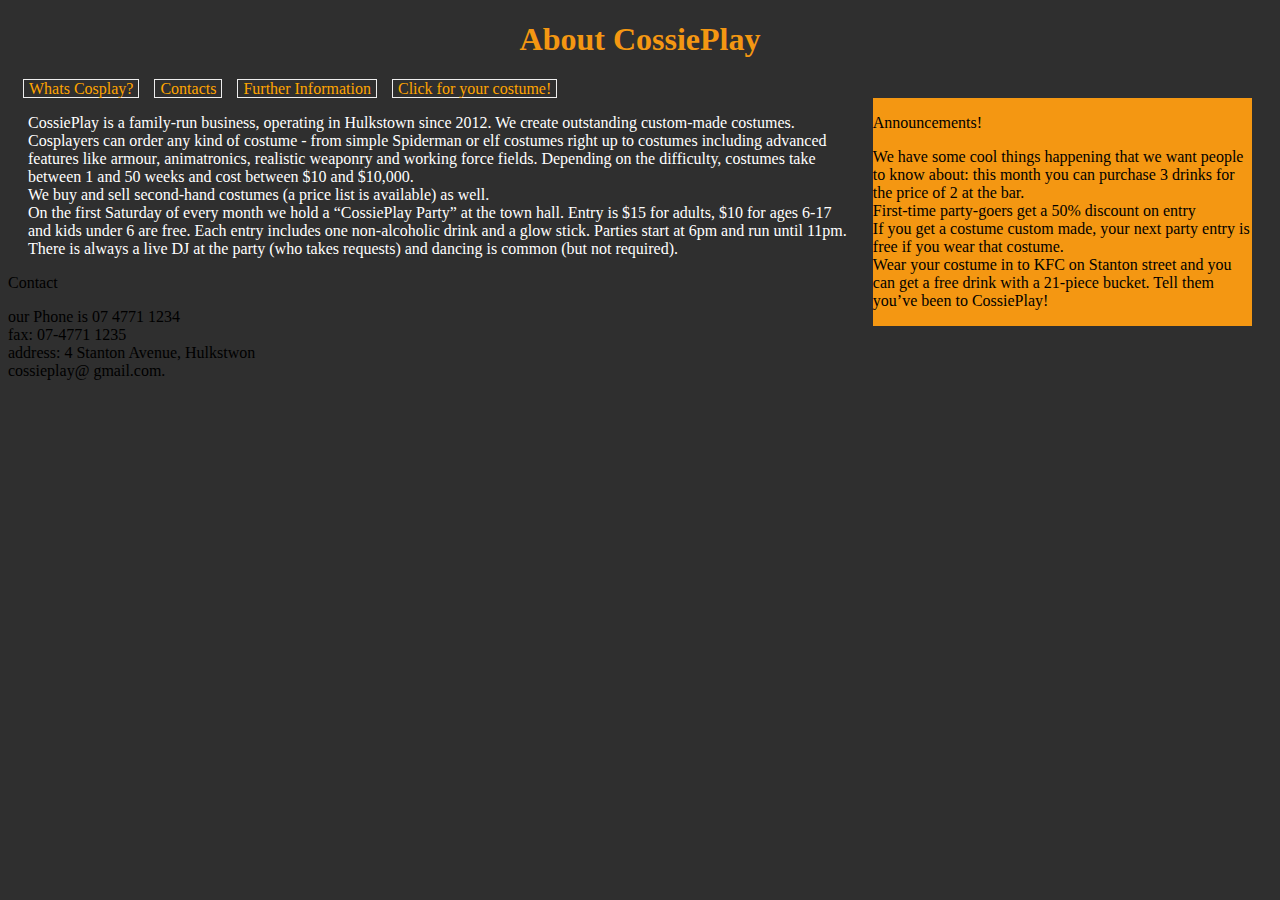
<file: Assignment/index.html>
<!doctype html>
<html>
<head>
<meta charset="utf-8">
<title>CossiePlay</title>
<link href="mainstyles.css" rel="stylesheet" type="text/css">
</head>
<body>
<h1><div class="Header"> About CossiePlay</div></h1>
<nav>
<a href="information.html">Whats Cosplay?</a><a href="contact.html">Contacts</a><a href="untitled-8.html">Further Information</a><a href="announcement.html">Click for your costume!</a></nav>
<main>
  <p>CossiePlay  is a family-run business, operating in Hulkstown since 2012. We create  outstanding custom-made costumes. Cosplayers can order any kind of costume - from  simple Spiderman or elf costumes right up to costumes including advanced  features like armour, animatronics, realistic weaponry and working force  fields. Depending on the difficulty, costumes take between 1 and 50 weeks and  cost between $10 and $10,000.<br>
  We buy and sell second-hand costumes (a price list is  available) as well.<br>
  On the first Saturday of every month we hold a &ldquo;CossiePlay  Party&rdquo; at the town hall. Entry is $15 for adults, $10 for ages 6-17 and kids  under 6 are free. Each entry includes one non-alcoholic drink and a glow stick.  Parties start at 6pm and run until 11pm. There is always a live DJ at the party  (who takes requests) and dancing is common (but not required).</p></main>
<div class="Announcements"> <p>Announcements!</p>
  <p>We have some cool things happening that we want people to  know about: this month you can purchase 3 drinks for the price of 2 at the bar.<br>
    First-time party-goers get a 50% discount on entry<br>
    If you get a costume custom made, your next party entry is  free if you wear that costume.<br>
  Wear your costume in to KFC on Stanton street and you can  get a free drink with a 21-piece bucket. Tell them you&rsquo;ve been to CossiePlay!</p>
</div>
<footer>Contact
  <p>our Phone is 07 4771 1234<br>
    fax: 07-4771 1235<br>
    address: 4 Stanton Avenue, Hulkstwon<br>
  cossieplay@ gmail.com.</p>
</footer>
</body>
</html>
</file>
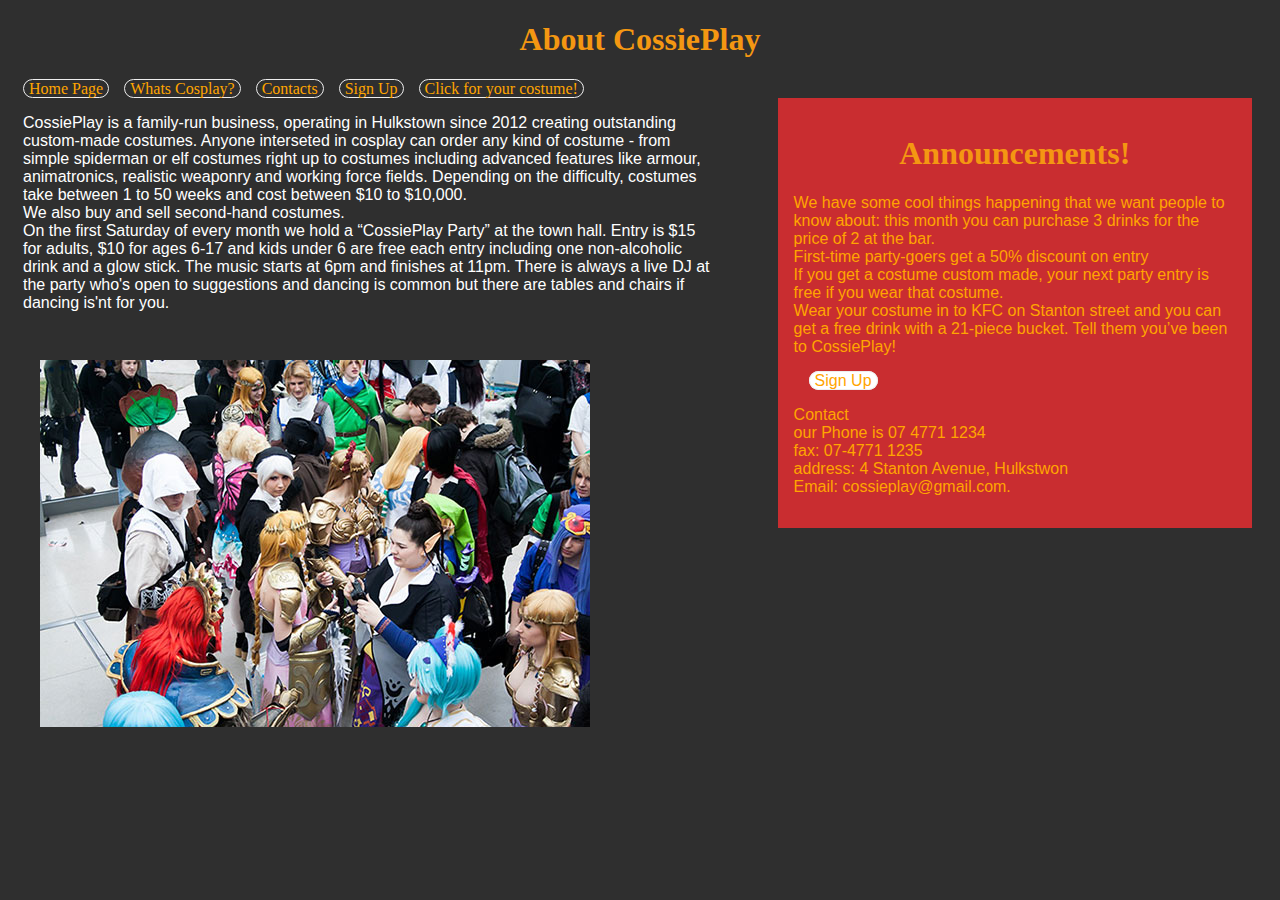
<file: assignments/index.html>
<!doctype html>
<html>
<head>
<meta charset="utf-8">
<title>Home - Cossie Play</title>
<link href="mainstyles.css" rel="stylesheet" type="text/css">
</head>
<body>
<h1> About CossiePlay</h1>
<nav><a class="link" href="index.html">Home Page</a><a class="link" href="information.html">Whats Cosplay?</a><a class="link" href="contact.html">Contacts</a><a class="link" href="signup.html">Sign Up</a><a class="link" href="price.html">Click for your costume!</a></nav>
<main><p>CossiePlay  is a family-run business, operating in Hulkstown since 2012 creating  outstanding custom-made costumes. Anyone interseted in cosplay can order any kind of costume  - from  simple spiderman or elf costumes right up to costumes including advanced  features like armour, animatronics, realistic weaponry and working force  fields. Depending on the difficulty, costumes take between 1 to 50 weeks and  cost between $10 to $10,000.<br> We also buy and sell second-hand costumes.<br> On the first Saturday of every month we hold a &ldquo;CossiePlay  Party&rdquo; at the town hall. Entry is $15 for adults, $10 for ages 6-17 and kids  under 6 are free each entry including one non-alcoholic drink and a glow stick.  The music starts at 6pm and finishes at 11pm. There is always a live DJ at the party  who's open to suggestions and dancing is common but there are tables and chairs if dancing is'nt for you.</p></main>
<div class="Announcements"><h1>Announcements!</h1> <p>We have some cool things happening that we want people to  know about: this month you can purchase 3 drinks for the price of 2 at the bar.<br> First-time party-goers get a 50% discount on entry<br> If you get a costume custom made, your next party entry is  free if you wear that costume.<br> Wear your costume in to KFC on Stanton street and you can  get a free drink with a 21-piece bucket. Tell them you&rsquo;ve been to CossiePlay!</p>
<a class="whiteBTN" href="signup.html">Sign Up</a>
  <p>Contact<br>
 	our Phone is 07 4771 1234<br>
    fax: 07-4771 1235<br>
    address: 4 Stanton Avenue, Hulkstwon<br>
    Email: cossieplay@gmail.com.</p></div>
<div class="images"> <img src="book-fair-678264_1280.jpg" width="550" height="367" alt=""/> </div>
</body>
</html>
</file>
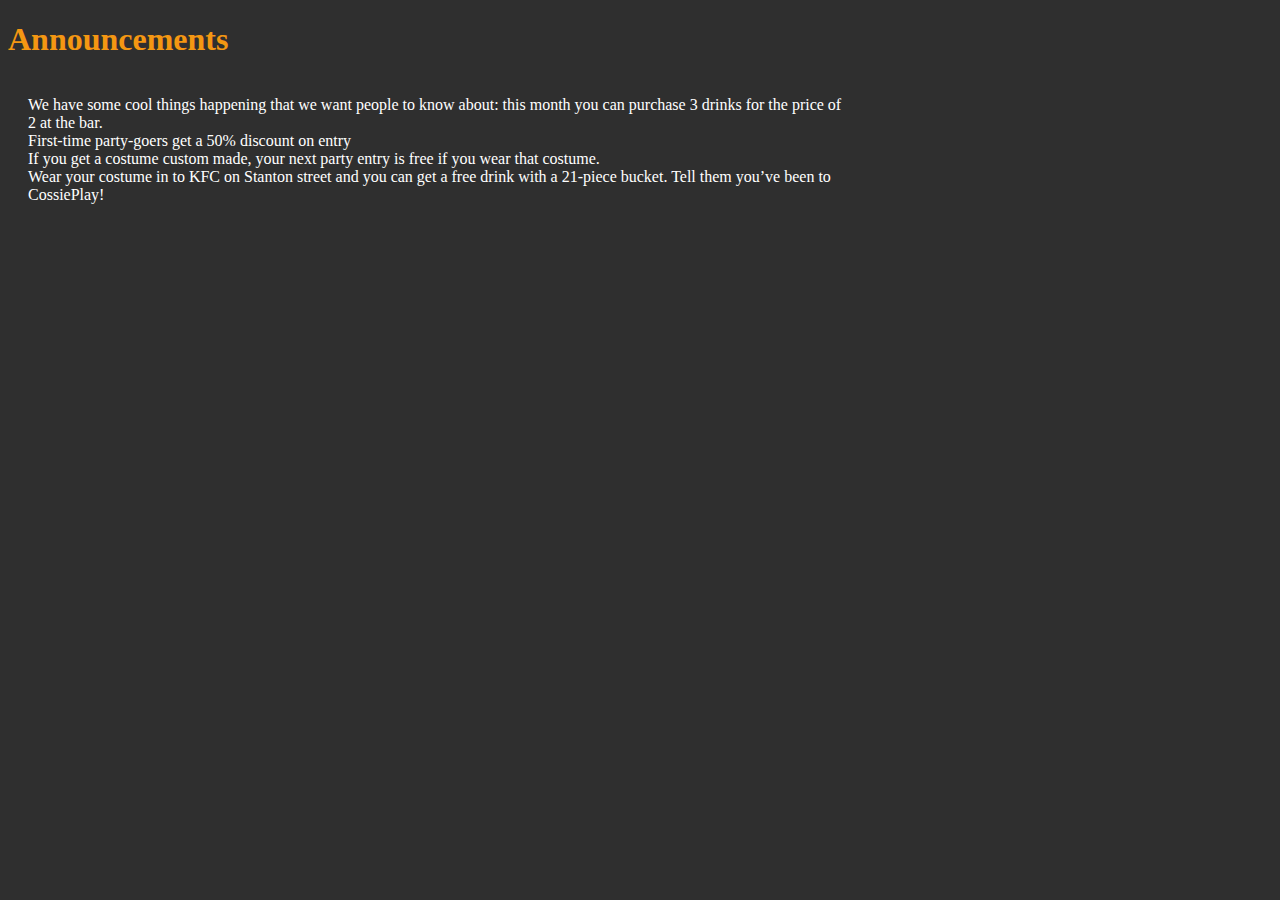
<file: Assignment/announcement.html>
<!doctype html>
<html>
<head>
<meta charset="utf-8">
<title>Untitled Document</title>
<link href="mainstyles.css" rel="stylesheet" type="text/css">
</head>
<body>
<h1>Announcements</h1>
<main>
<p>We have some cool things happening that we want people to  know about: this month you can purchase 3 drinks for the price of 2 at the bar.<br>
  First-time party-goers get a 50% discount on entry<br>
  If you get a costume custom made, your next party entry is  free if you wear that costume.<br>
  Wear your costume in to KFC on Stanton street and you can  get a free drink with a 21-piece bucket. Tell them you&rsquo;ve been to CossiePlay!</p>
</main
></body>
</html>
</file>
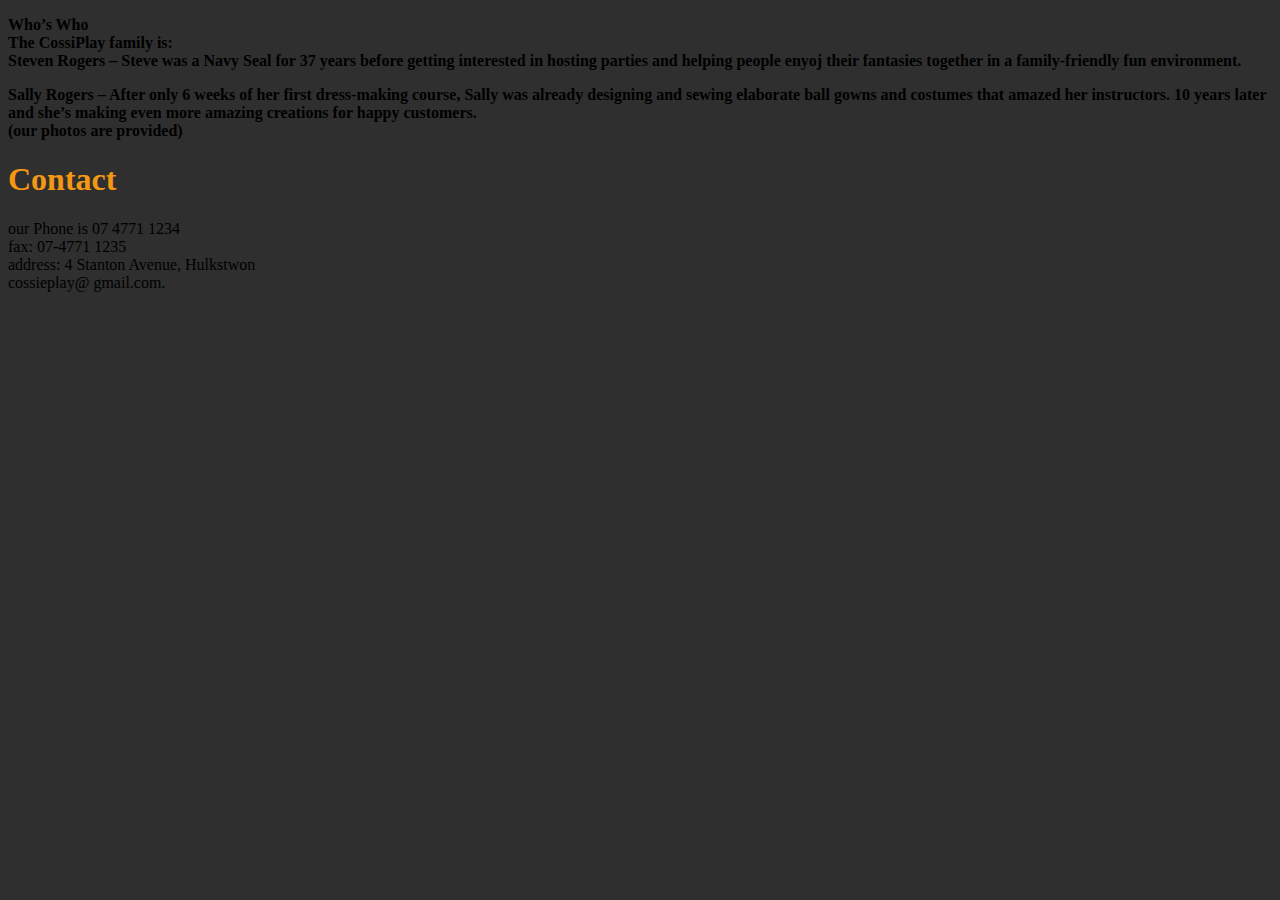
<file: Assignment/contact.html>
<!doctype html>
<html>
<head>
<meta charset="utf-8">
<title>Untitled Document</title>
<link href="mainstyles.css" rel="stylesheet" type="text/css">
</head>
<body>
<p><strong>Who&rsquo;s Who</strong><br>
  <strong>The CossiPlay family  is:</strong><br>
  <strong>Steven Rogers – Steve  was a Navy Seal for 37 years before getting interested in hosting parties and  helping people enyoj their fantasies together in a family-friendly fun  environment.</strong></p>
<p><strong>Sally Rogers – After  only 6 weeks of her first dress-making course, Sally was already designing and  sewing elaborate ball gowns and costumes that amazed her instructors. 10 years  later and she&rsquo;s making even more amazing creations for happy customers.</strong><br>
  <strong>(our photos are  provided)</strong></p>
<h1>Contact</h1>
<p>our Phone is 07 4771 1234<br>
  fax: 07-4771 1235<br>
  address: 4 Stanton Avenue, Hulkstwon<br>
  cossieplay@ gmail.com.</p>
</body>
</html>
</file>
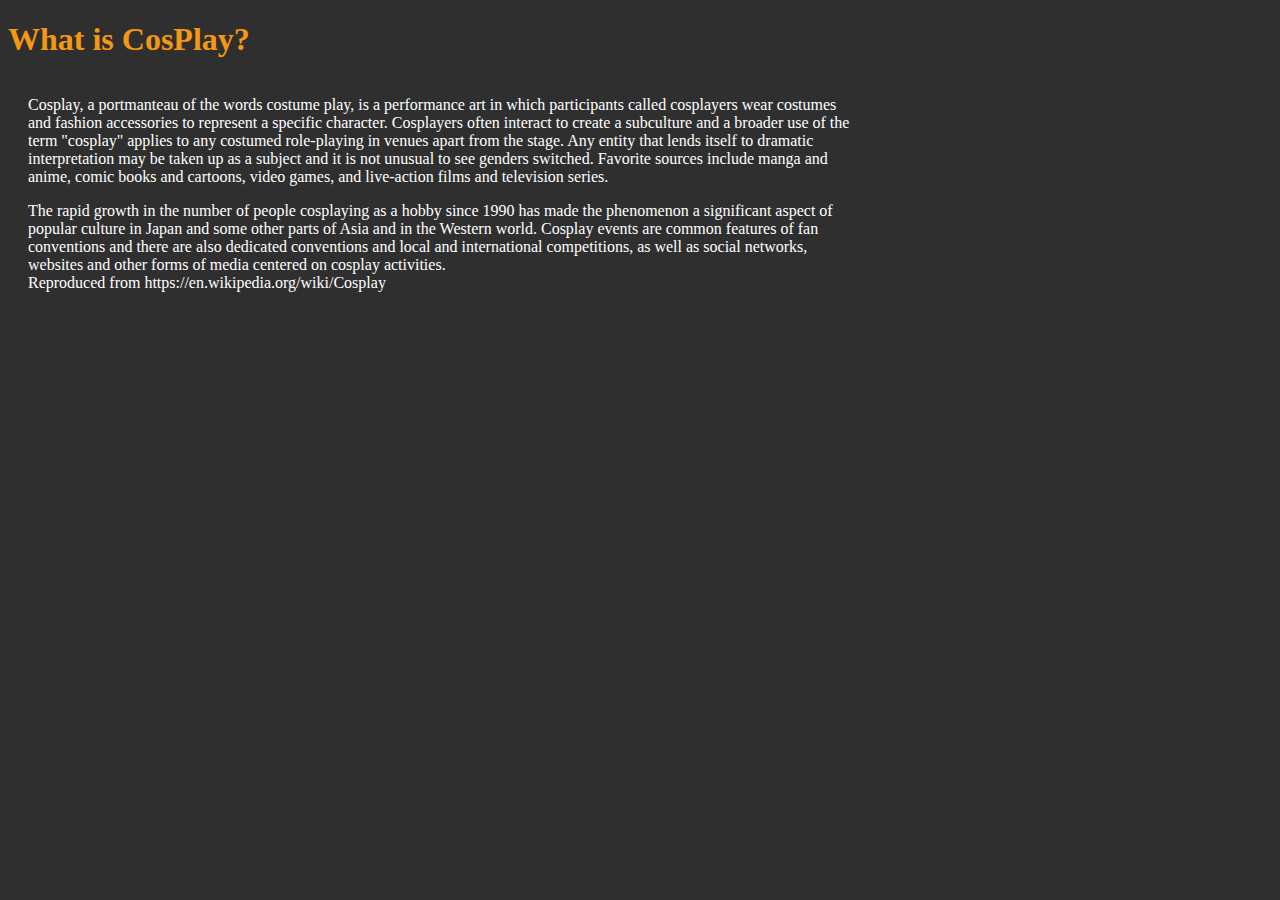
<file: Assignment/information.html>
<!doctype html>
<html>
<head>
<meta charset="utf-8">
<title>Untitled Document</title>
<link href="mainstyles.css" rel="stylesheet" type="text/css">
</head>
<body>
<h1>What is CosPlay?</h1>
<main>
<p>Cosplay, a portmanteau  of the words costume play, is a performance art in which participants called  cosplayers wear costumes and fashion accessories to represent a specific  character. Cosplayers often interact to create a subculture and a broader use  of the term &quot;cosplay&quot; applies to any costumed role-playing in venues  apart from the stage. Any entity that lends itself to dramatic interpretation  may be taken up as a subject and it is not unusual to see genders switched.  Favorite sources include manga and anime, comic books and cartoons, video  games, and live-action films and television series.</p>
<p>The rapid  growth in the number of people cosplaying as a hobby since 1990 has made the  phenomenon a significant aspect of popular culture in Japan and some other  parts of Asia and in the Western world. Cosplay events are common features of  fan conventions and there are also dedicated conventions and local and  international competitions, as well as social networks, websites and other  forms of media centered on cosplay activities.<br>
  Reproduced  from https://en.wikipedia.org/wiki/Cosplay</p> </main>
</body>
</html>
</file>
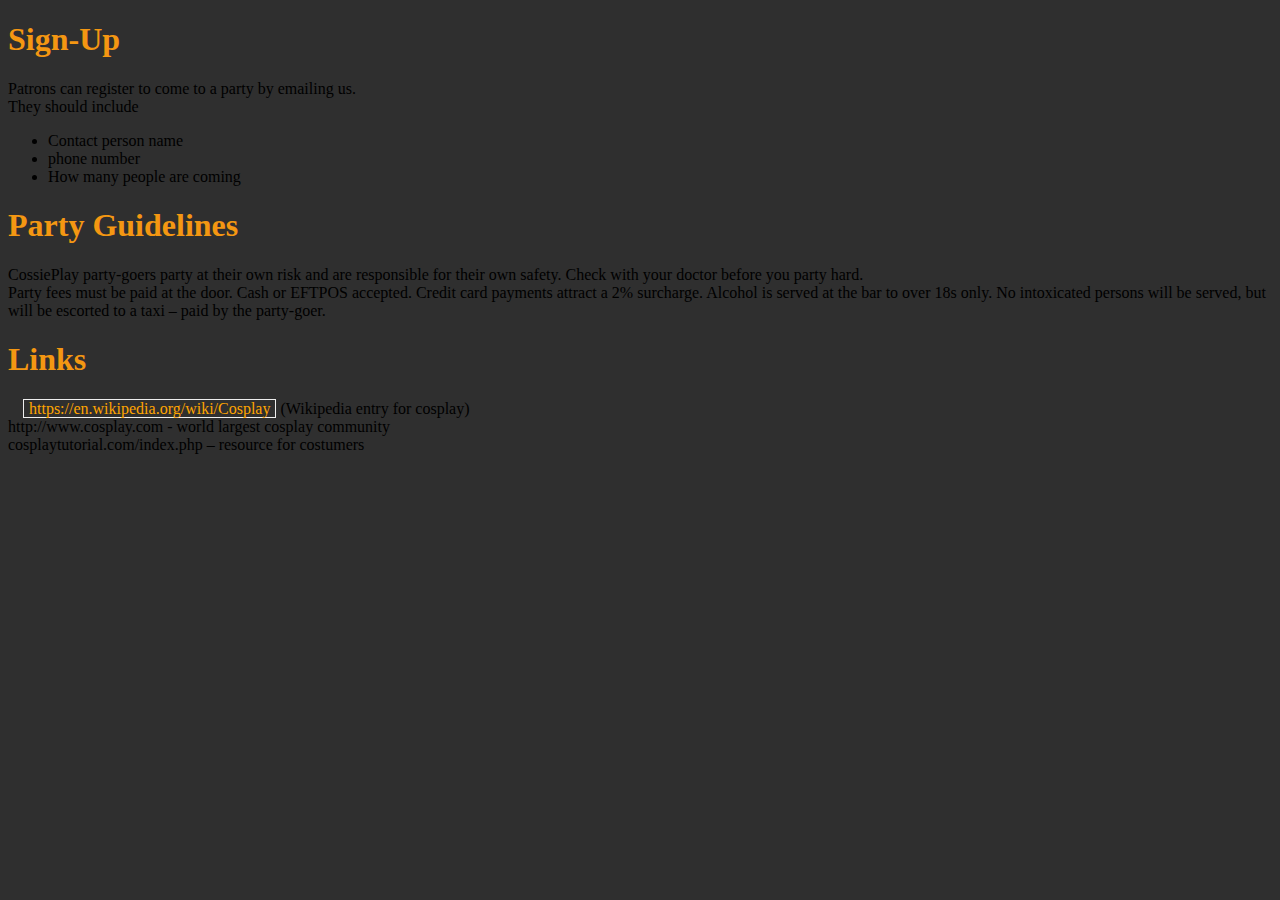
<file: Assignment/Untitled-8.html>
<!doctype html>
<html>
<head>
<meta charset="utf-8">
<title>Untitled Document</title>
<link href="mainstyles.css" rel="stylesheet" type="text/css">
</head>
<body>
<h1>Sign-Up </h1>
<p>Patrons can register to come to a party by emailing us.<br>
  They should include</p>
<ul type="disc">
  <li>Contact person name</li>
  <li>phone number</li>
  <li>How many people are coming</li>
</ul>
<h1>Party Guidelines</h1>
<p>CossiePlay party-goers party at their own risk and are  responsible for their own safety. Check with your doctor before you party hard.<br>
  Party fees must be paid at the door. Cash or EFTPOS  accepted. Credit card payments attract a 2% surcharge. Alcohol is served at the  bar to over 18s only. No intoxicated persons will be served, but will be  escorted to a taxi – paid by the party-goer. </p>
<h1>Links</h1>
<p><a href="https://en.wikipedia.org/wiki/Cosplay">https://en.wikipedia.org/wiki/Cosplay</a> (Wikipedia entry for cosplay)<br>
  http://www.cosplay.com - world largest cosplay community<br>
  cosplaytutorial.com/index.php  – resource for costumers</p>
<p>&nbsp;</p>
</body>
</html>
</file>
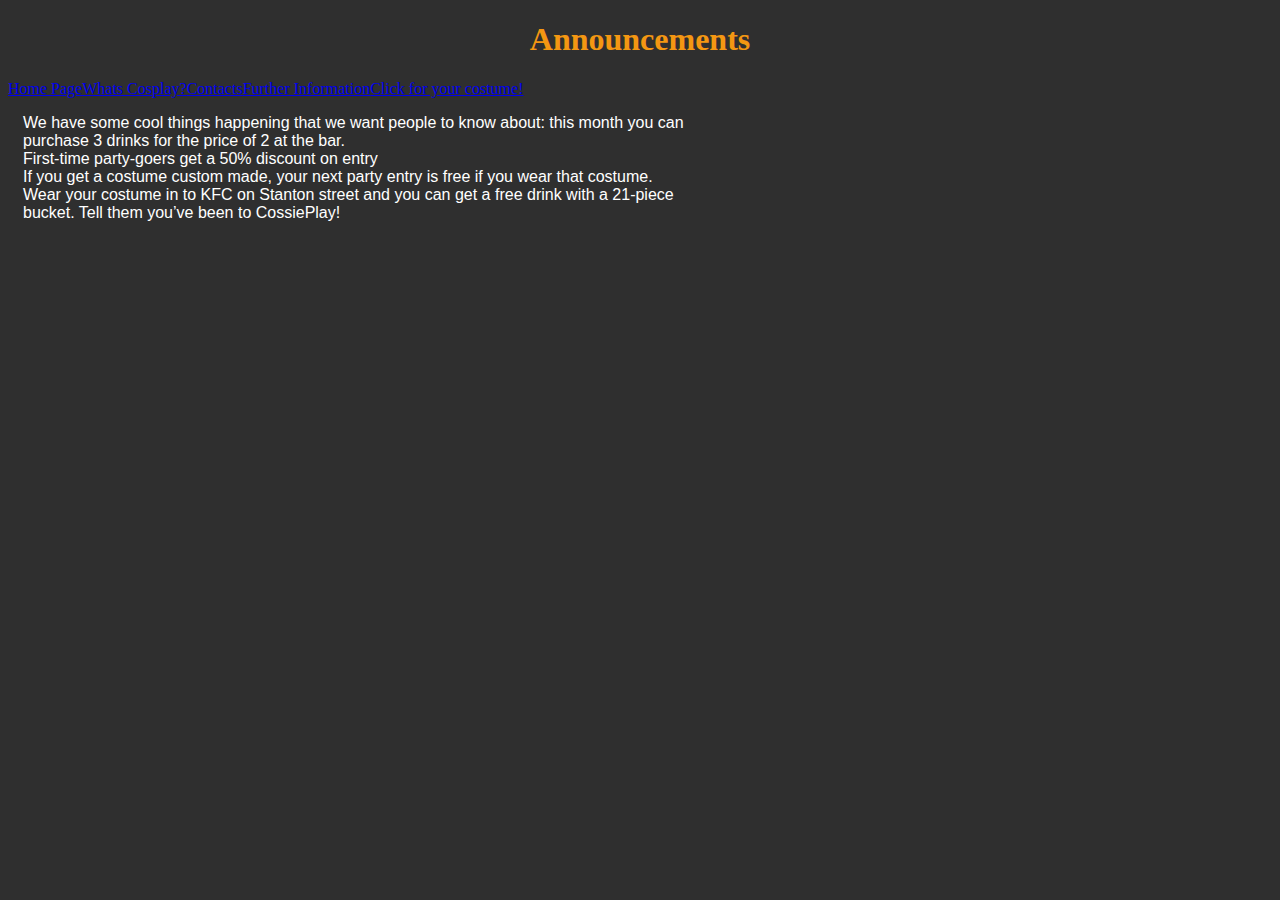
<file: assignments/announcement.html>
<!doctype html>
<html>
<head>
<meta charset="utf-8">
<title>Untitled Document</title>
<link href="mainstyles.css" rel="stylesheet" type="text/css">
</head>
<body>
<h1>Announcements</h1>
<nav><a href="index.html">Home Page</a><a href="information.html">Whats Cosplay?</a><a href="contact.html">Contacts</a><a href="untitled-8.html">Further Information</a><a href="announcement.html">Click for your costume!</a></nav>
<main>
<p>We have some cool things happening that we want people to  know about: this month you can purchase 3 drinks for the price of 2 at the bar.<br>
  First-time party-goers get a 50% discount on entry<br>
  If you get a costume custom made, your next party entry is  free if you wear that costume.<br>
  Wear your costume in to KFC on Stanton street and you can  get a free drink with a 21-piece bucket. Tell them you&rsquo;ve been to CossiePlay!</p>
</main
></body>
</html>
</file>
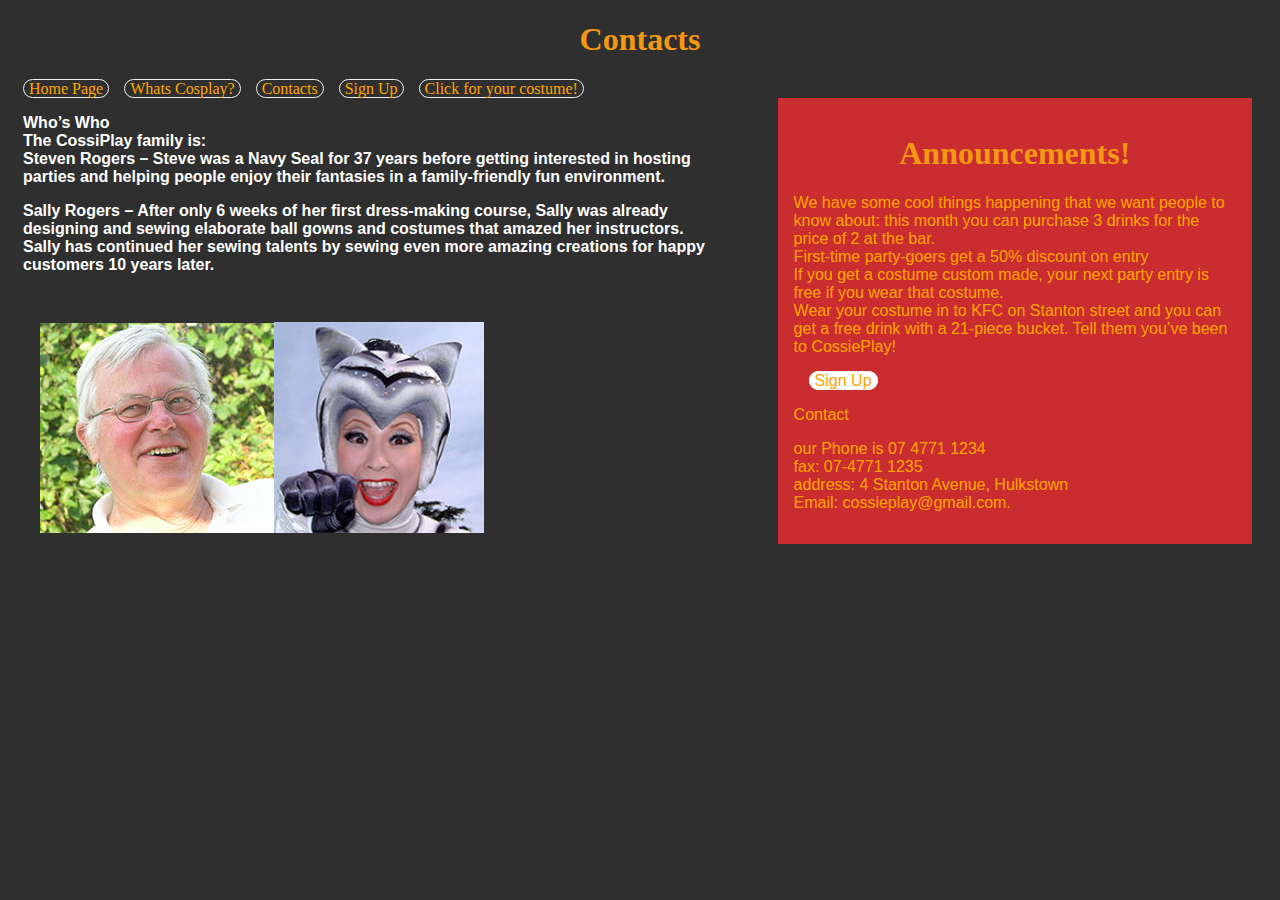
<file: assignments/contact.html>
<!doctype html>
<html>
<head>
<meta charset="utf-8">
<title>Contacts - Cossie Play</title>
<link href="mainstyles.css" rel="stylesheet" type="text/css">
</head>
<body>
<h1>Contacts</h1>
<nav><a class="link" href="index.html">Home Page</a><a class="link" href="information.html">Whats Cosplay?</a><a class="link" href="contact.html">Contacts</a><a class="link" href="signup.html">Sign Up</a><a class="link" href="price.html">Click for your costume!</a></nav>
<main>
<p><strong>Who&rsquo;s Who</strong><br>
  <strong>The CossiPlay family  is:</strong><br>
  <strong>Steven Rogers – Steve  was a Navy Seal for 37 years before getting interested in hosting parties and  helping people enjoy their fantasies  in a family-friendly fun  environment.</strong></p>
<p><strong>Sally Rogers – After  only 6 weeks of her first dress-making course, Sally was already designing and  sewing elaborate ball gowns and costumes that amazed her instructors. Sally has continued her sewing talents by sewing even more    amazing creations for happy customers 10 years  later.</strong><br>
</p>
</main>
<div class="Announcements"> <h1>Announcements!</h1>
  <p>We have some cool things happening that we want people to  know about: this month you can purchase 3 drinks for the price of 2 at the bar.<br>
    First-time party-goers get a 50% discount on entry<br>
    If you get a costume custom made, your next party entry is  free if you wear that costume.<br>
  Wear your costume in to KFC on Stanton street and you can  get a free drink with a 21-piece bucket. Tell them you&rsquo;ve been to CossiePlay!</p>
  <a class="whiteBTN" href="signup.html">Sign Up</a>
  <p>Contact</p>
  <p>our Phone is 07 4771 1234<br>
    fax: 07-4771 1235<br>
    address: 4 Stanton Avenue, Hulkstown<br>
    Email: cossieplay@gmail.com.</p>
</div>
<div class="images"><img src="../Images/steve.jpg" width="234" height="210" alt=""/><img src="../Images/SallyRogers.jpg" width="210" height="211" alt=""/></div>
</body>
</html>
</file>
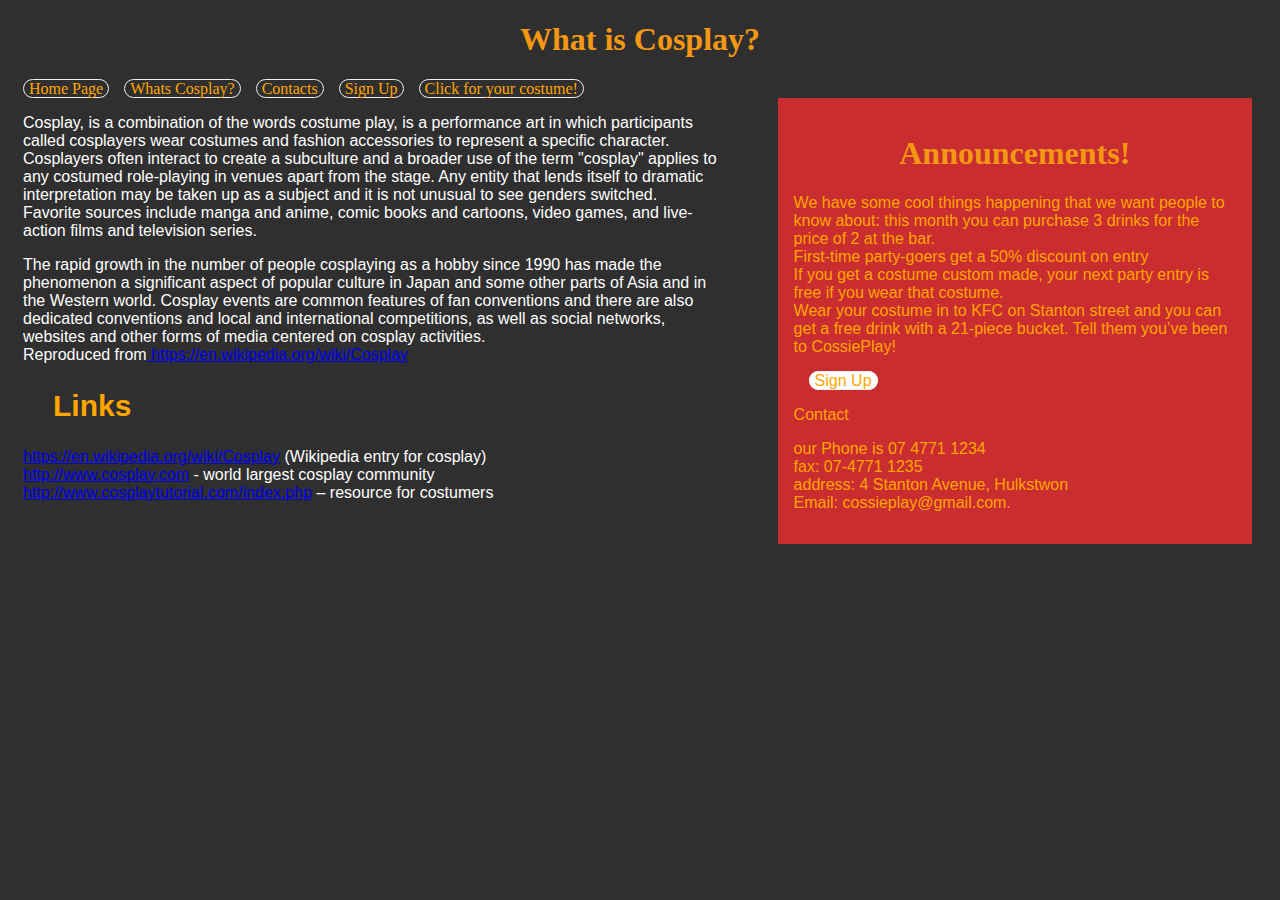
<file: assignments/information.html>
<!doctype html>
<html>
<head>
<meta charset="utf-8">
<title>Info Page - Cossie Play</title>
<link href="mainstyles.css" rel="stylesheet" type="text/css">
</head>
<body>
<h1>What is Cosplay?</h1>
<nav><a class="link" href="index.html">Home Page</a><a class="link" href="information.html">Whats Cosplay?</a><a class="link" href="contact.html">Contacts</a><a class="link" href="signup.html">Sign Up</a><a class="link" href="price.html">Click for your costume!</a></nav>
<main>
<p>Cosplay, is a combination of the words costume play, is a performance art in which participants called  cosplayers wear costumes and fashion accessories to represent a specific  character. Cosplayers often interact to create a subculture and a broader use  of the term &quot;cosplay&quot; applies to any costumed role-playing in venues  apart from the stage. Any entity that lends itself to dramatic interpretation  may be taken up as a subject and it is not unusual to see genders switched.  Favorite sources include manga and anime, comic books and cartoons, video  games, and live-action films and television series.</p>
<p>The rapid  growth in the number of people cosplaying as a hobby since 1990 has made the  phenomenon a significant aspect of popular culture in Japan and some other  parts of Asia and in the Western world. Cosplay events are common features of  fan conventions and there are also dedicated conventions and local and  international competitions, as well as social networks, websites and other  forms of media centered on cosplay activities.<br>
  Reproduced  from<a href="https://en.wikipedia.org/wiki/Cosplay"> https://en.wikipedia.org/wiki/Cosplay</a></p> 
  <h2>Links</h2>
<div>
  <p><a href="https://en.wikipedia.org/wiki/Cosplay">https://en.wikipedia.org/wiki/Cosplay</a> (Wikipedia entry for cosplay)<br>
    <a href="http://www.cosplay.com">http://www.cosplay.com</a> - world largest cosplay community<br>
    <a href="http://www.cosplaytutorial.com/index.php">http://www.cosplaytutorial.com/index.php</a> – resource for costumers</p> </div>
</main>
<div class="Announcements"> <h1>Announcements!</h1>
  <p>We have some cool things happening that we want people to  know about: this month you can purchase 3 drinks for the price of 2 at the bar.<br>
    First-time party-goers get a 50% discount on entry<br>
    If you get a costume custom made, your next party entry is  free if you wear that costume.<br>
  Wear your costume in to KFC on Stanton street and you can  get a free drink with a 21-piece bucket. Tell them you&rsquo;ve been to CossiePlay!</p>
  <a class="whiteBTN" href="signup.html">Sign Up</a>
  <p>Contact</p>
  <p>our Phone is 07 4771 1234<br>
    fax: 07-4771 1235<br>
    address: 4 Stanton Avenue, Hulkstwon<br>
    Email: cossieplay@gmail.com.</p>
</div>
</body>
</html>
</file>
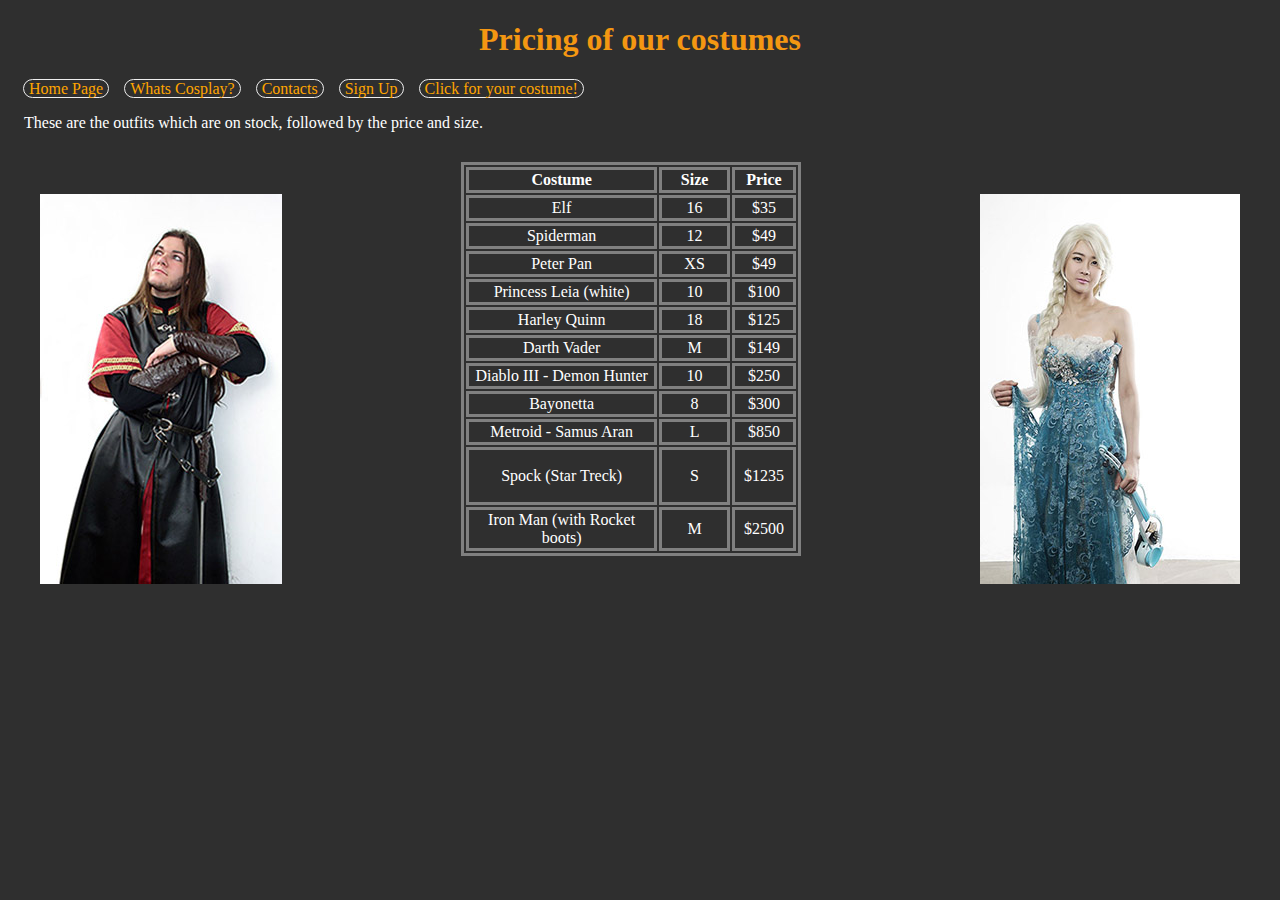
<file: assignments/price.html>
<!doctype html>
<html>
<head>
<meta charset="utf-8">
<title>Price - Cossie Play</title>
<link href="mainstyles.css" rel="stylesheet" type="text/css">
</head>
<body>
<h1>Pricing of our costumes</h1>
<nav><a class="link" href="index.html">Home Page</a><a class="link" href="information.html">Whats Cosplay?</a><a class="link" href="contact.html">Contacts</a><a class="link" href="signup.html">Sign Up</a><a class="link" href="price.html">Click for your costume!</a></nav>
<div class="white">
<p> These are the outfits which are on stock, followed by the price and size. </p> </div>
<div class="scale">
<div class="left"> <img src="../Images/costume1.jpg" width="242" height="390" alt=""/> </div>
<div class="right"><img src="../Images/Costume-2.jpg" width="260" height="390" alt=""/></div>

<table align="center" id="table1">
  <tbody>
    <tr>
      <td width="168"><strong>Costume</strong></td>
      <td width="57"><strong>Size</strong></td>
      <td width="51"><strong>Price</strong></td>
    </tr>
    <tr>
      <td>Elf</td>
      <td>16 </td>
      <td>$35</td>
    </tr>
    <tr>
      <td>Spiderman</td>
      <td>12</td>
      <td>$49</td>
    </tr>
    <tr>
      <td>Peter Pan</td>
      <td>XS</td>
      <td>$49</td>
    </tr>
    <tr>
      <td>Princess Leia (white)</td>
      <td>10</td>
      <td>$100</td>
    </tr>
    <tr>
      <td>Harley Quinn</td>
      <td>18</td>
      <td>$125</td>
    </tr>
    <tr>
      <td>Darth Vader</td>
      <td>M</td>
      <td>$149</td>
    </tr>
    <tr>
      <td>Diablo III - Demon Hunter</td>
      <td>10</td>
      <td>$250</td>
    </tr>
    <tr>
      <td>Bayonetta</td>
      <td>8</td>
      <td>$300</td>
    </tr>
    <tr>
      <td>Metroid - Samus Aran</td>
      <td>L</td>
      <td>$850</td>
    </tr>
    <tr>
      <td><p>Spock (Star Treck)</p></td>
      <td>S</td>
      <td>$1235</td>
    </tr>
    <tr>
      <td>Iron Man (with Rocket boots)</td>
      <td>M</td>
      <td>$2500</td>
    </tr>
  </tbody>
</table></body>
</html>
</file>
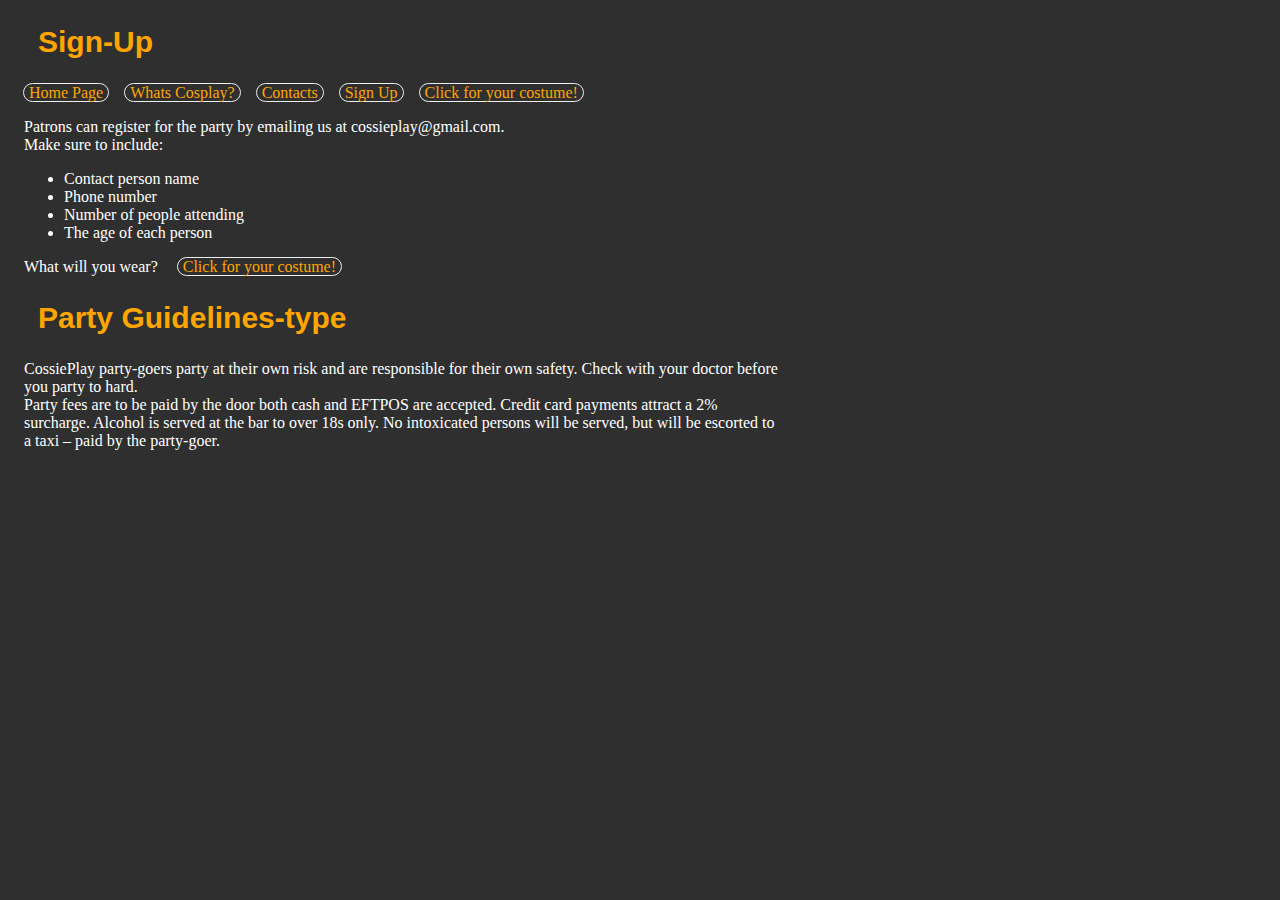
<file: assignments/signup.html>
<!doctype html>
<html>
<head>
<meta charset="utf-8">
<title>Untitled Document</title>
<link href="mainstyles.css" rel="stylesheet" type="text/css">
</head>
<body>
<div class="centre"><h2>Sign-Up </h2>
<nav><a class="link" href="index.html">Home Page</a><a class="link" href="information.html">Whats Cosplay?</a><a class="link" href="contact.html">Contacts</a><a class="link" href="signup.html">Sign Up</a><a class="link" href="price.html">Click for your costume!</a></nav>
<div class="white">
  <p>Patrons can register for the party by emailing us at cossieplay@gmail.com. <br>
  Make sure to include:</p>
<ul>
  <li>Contact person name</li>
  <li>Phone number</li>
  <li>Number of people attending</li>
  <li>The age of each person</li>
  </ul>
<p> What will you wear? <a class="link" href="price.html">Click for your costume!</a></p>
</div>
<h2>Party Guidelines-type</h2>
<div class="white">
  <p>CossiePlay party-goers party at their own risk and are  responsible for their own safety. Check with your doctor before you party to hard.<br>
 Party fees are to be paid by the door both cash and EFTPOS  are accepted. Credit card payments attract a 2% surcharge. Alcohol is served at the  bar to over 18s only. No intoxicated persons will be served, but will be  escorted to a taxi – paid by the party-goer.</p> </div> 
</div>
</body>
</html>
</file>
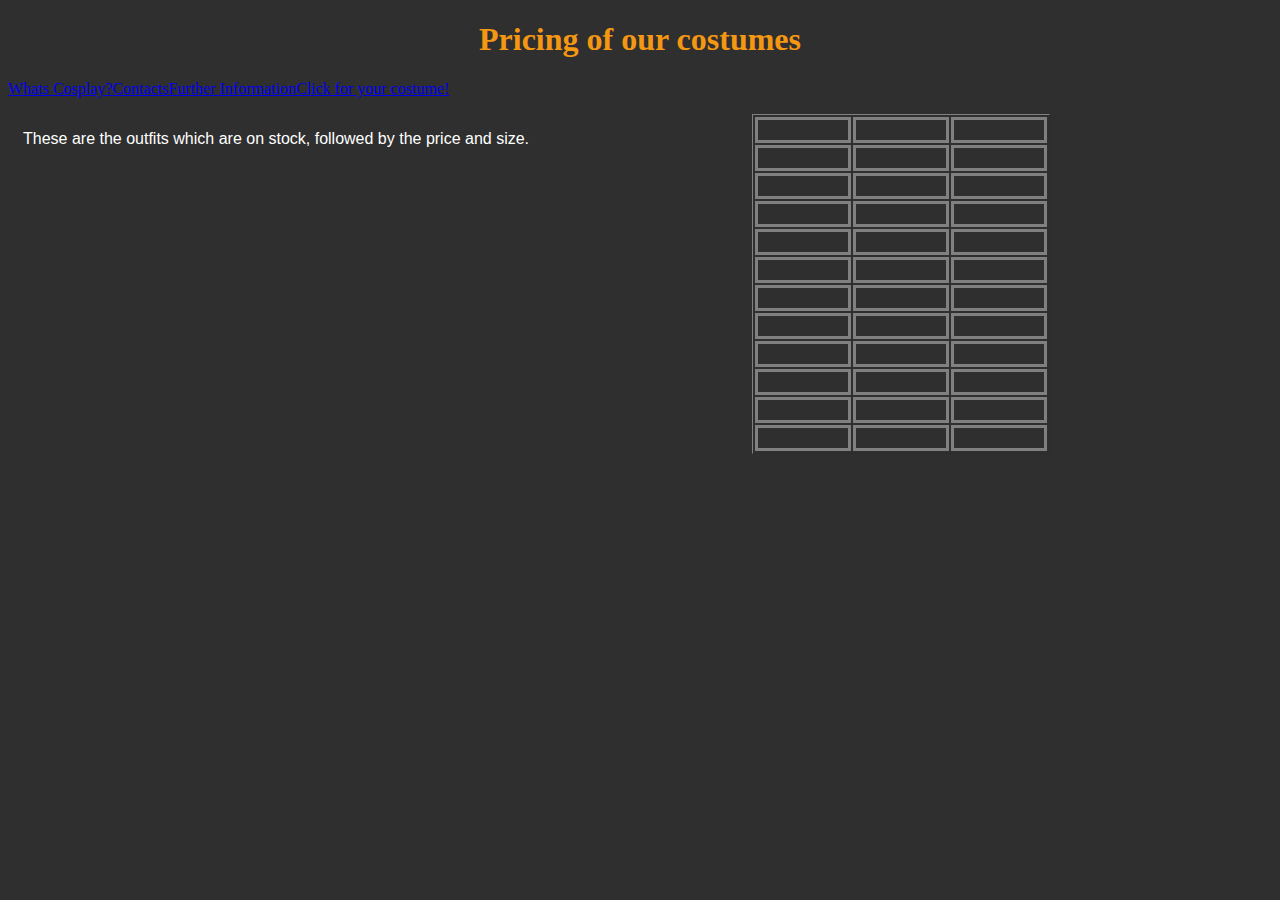
<file: assignments/Untitled-1.html>
<!doctype html>
<html>
<head>
<meta charset="utf-8">
<title>Untitled Document</title>
<link href="mainstyles.css" rel="stylesheet" type="text/css">
</head>
<body>
<h1> Pricing of our costumes </h1>
<nav>
  <p><a href="information.html">Whats Cosplay?</a><a href="contact.html">Contacts</a><a href="untitled-8.html">Further Information</a><a href="announcement.html">Click for your costume!</a></p>
</nav>
<main> 
<p> These are the outfits which are on stock, followed by the price and size. </p> </main>
<table width="298" border="1" align="center">
  <tbody>
    <tr>
      <td width="92">&nbsp;</td>
      <td width="92">&nbsp;</td>
      <td width="92">&nbsp;</td>
    </tr>
    <tr>
      <td>&nbsp;</td>
      <td>&nbsp;</td>
      <td>&nbsp;</td>
    </tr>
    <tr>
      <td>&nbsp;</td>
      <td>&nbsp;</td>
      <td>&nbsp;</td>
    </tr>
    <tr>
      <td>&nbsp;</td>
      <td>&nbsp;</td>
      <td>&nbsp;</td>
    </tr>
    <tr>
      <td>&nbsp;</td>
      <td>&nbsp;</td>
      <td>&nbsp;</td>
    </tr>
    <tr>
      <td>&nbsp;</td>
      <td>&nbsp;</td>
      <td>&nbsp;</td>
    </tr>
    <tr>
      <td>&nbsp;</td>
      <td>&nbsp;</td>
      <td>&nbsp;</td>
    </tr>
    <tr>
      <td>&nbsp;</td>
      <td>&nbsp;</td>
      <td>&nbsp;</td>
    </tr>
    <tr>
      <td>&nbsp;</td>
      <td>&nbsp;</td>
      <td>&nbsp;</td>
    </tr>
    <tr>
      <td>&nbsp;</td>
      <td>&nbsp;</td>
      <td>&nbsp;</td>
    </tr>
    <tr>
      <td>&nbsp;</td>
      <td>&nbsp;</td>
      <td>&nbsp;</td>
    </tr>
    <tr>
      <td>&nbsp;</td>
      <td>&nbsp;</td>
      <td>&nbsp;</td>
    </tr>
  </tbody>
</table>
</body>
</html>
</file>
<file: Assignment/mainstyles.css>
@charset "utf-8";
a{
	text-decoration: none;
	margin-left: 15px;
}
h1  {
	color: #F49712;
}
body {
	background-color: #2F2F2F;
}
main {
	float: left;
	min-width: 0px;
	max-width: 65%;
	color: #FFFFFF;
	margin-left: 20px;
}
.Announcements {
	float: right;
	max-width: 30%;
	margin-left: 20px;
	margin-right: 20px;
	background-color: #F49712;
	padding-bottom: auto;
	padding-top: auto;
}
.Header {
	text-align:center;
}
a {
	border:thin ridge;
	text-decoration:none;
	padding-right: 5px;
	padding-left: 5px;
	color:orange;
}
a:hover { 
    background-color: white;
}
</file>
<file: assignments/mainstyles.css>
@charset "utf-8";
h1  {
	color: #F49712;
	font-family: Baskerville, "Palatino Linotype", Palatino, "Century Schoolbook L", "Times New Roman", serif;
	text-align:center;
}
body {
	background-color: #2F2F2F;
}
main {
	float:left;
	min-width: 300px;
	max-width: 55%;
	color: #FFFFFF;
	margin-left: 15px;
	font-family: Gotham, "Helvetica Neue", Helvetica, Arial, sans-serif;
}
.Announcements {
	float: right;
	max-width: 35%;
	margin-left: 20px;
	margin-right: 20px;
	min-width:150px;
	color: orange;
	padding: 1em;
	font-family: Gotham, "Helvetica Neue", Helvetica, Arial, sans-serif;
	background-color: #C92D30
}
table {
	color: white;
}
h2 {
	color:orange;
	font-family: Gotham, "Helvetica Neue", Helvetica, Arial, sans-serif;
	font-size: 30px;
	margin-left: 1em;
}
.link {
	border:thin ridge;
	text-decoration:none;
	padding-right: 5px;
	padding-left: 5px;
	color:orange;
	margin-left: 15px;
	border-radius: 25px;
	margin-bottom: 5px;
}
a:hover { 
    background-color: white;
}
nav {
	min-width: 1000px;
}
.white {
	color: white;
	max-width: 60%;
	list-style: none;
	padding-right: 0px;
	background-size: 0px auto;
	margin-left: 1em;
}
.left {
	float:left;
	margin-left: 2em;
	margin-right: 2em;
	margin-top: 2em;
}
.right {
	float:right;
	margin-left: 2em;
	margin-right: 2em;
	margin-top: 2em;
}
.scale {
	min-width:850px;
}
.whiteBTN {
	background-color:white;
	border:thin ridge;
	text-decoration:none;
	padding-right: 5px;
	padding-left: 5px;
	color:orange;
	margin-left: 15px;
	border-radius: 25px;
	margin-bottom: 5px;
}
.images {
	margin-left: 2em;
	margin-right: 2em;
	margin-top: 2em;
	margin-bottom:2em;
	float: left;
}
table#table1 {
	width: 340px;
	text-align:center;
	border:solid grey;
	margin-top:30px;
}
td {
	border:solid grey;
}
</file>
